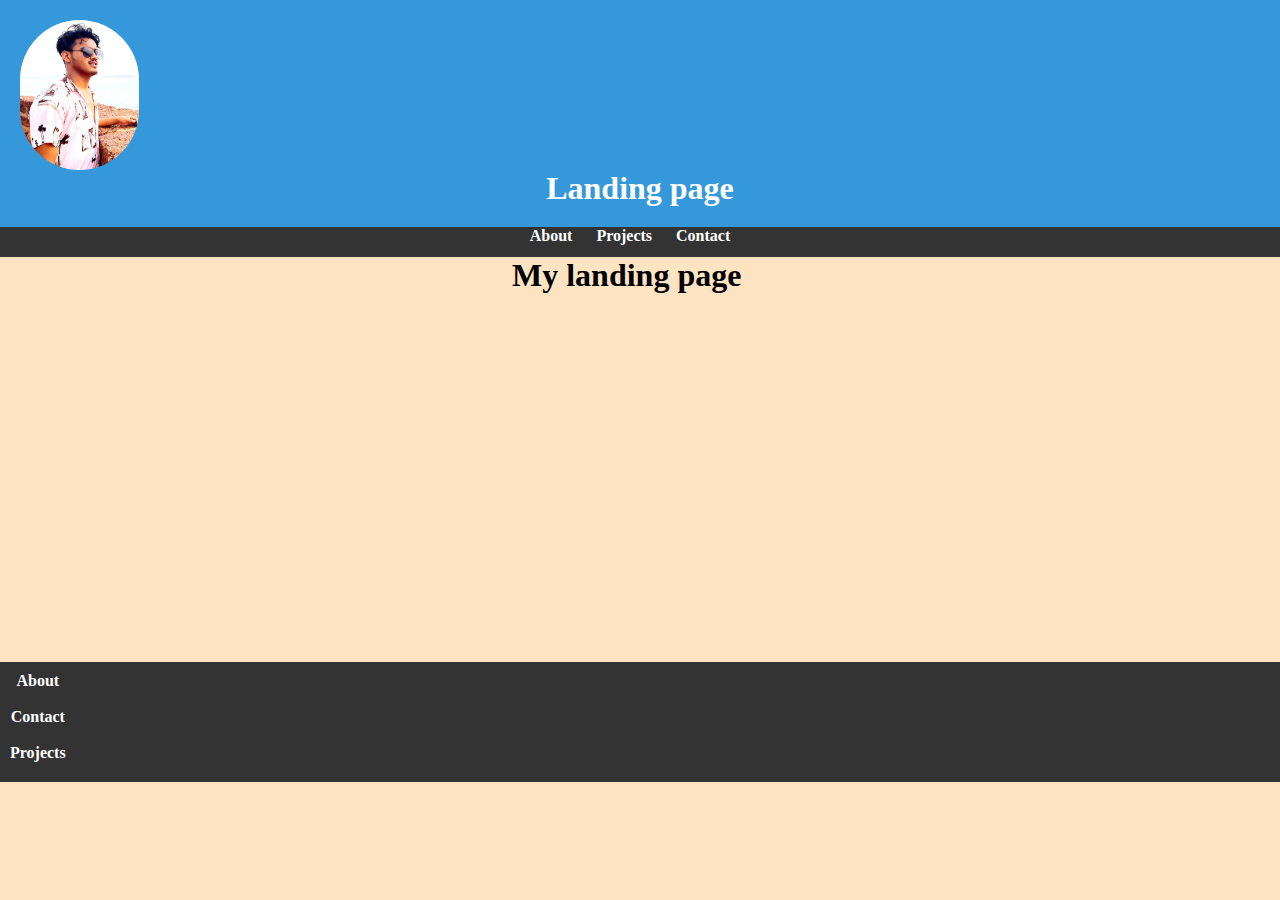
<file: Landing_page/index.html>
<!DOCTYPE html>
<html lang="en">
<head>
    <meta charset="UTF-8">
    <meta name="viewport" content="width=device-width, initial-scale=1.0">
    <link rel="stylesheet" href="index.css">
    <title>student Landing Page</title>
</head>
<body style="background-color: bisque;">
    <header class="sr">
        <h1 class="lp"><img src="image.jpg" style="border-radius:30rem; height:150px; display:flex; justify-content:left"/>Landing page</h1>
</header>
    <nav>
        <ul>
            <li><a href="Home.html">About</a></li>
            <li><a href="projects.html">Projects</a></li>
            <li><a href="contact.html">Contact</a></li>
        </ul>
       
    </nav>
    <h1 style="margin-left: 40%;">My landing page</h1>
    <br/>

    <footer style="height: 100px;width: 100%; margin-top:350px; display: flex;
      justify-content:left; position: fixed;">
        
        <nav >
            <ul>
                <li>
                    <ul><a href="Home.html">About</a></li></ul>
                    <li><ul><a href="contact.html">Contact</a></li></ul>
                    <li><ul><a href="projects.html">Projects</a></li></ul>
                </ul>
            </nav>
        </footer>
    </body>

</html>
</file>
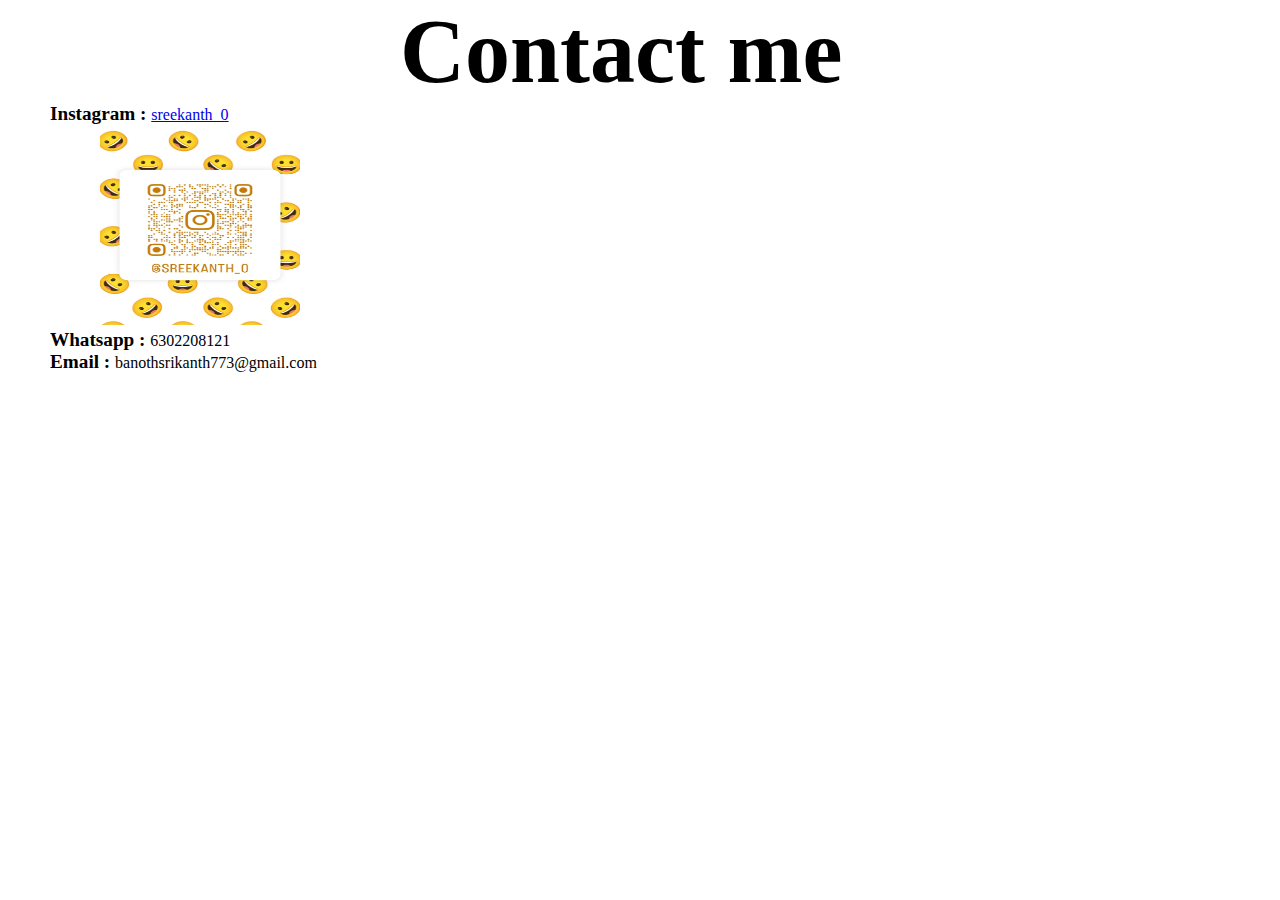
<file: Landing_page/contact.html>
<!DOCTYPE html>
<html lang="en">
<head>
    <meta charset="UTF-8">
    <meta name="viewport" content="width=device-width, initial-scale=1.0">
    <title>Contact me</title>
    <link rel="stylesheet" href="index.css">
</head>
<body >
    <h2 style="margin-left: 400px; font-size:10vh;">Contact me</h2>
    <p style="margin-left: 50px;"><span>Instagram :
         </span ><a href="https://instagram.com/sreekanth_0?igshid=OGQ5ZDc2ODk2ZA==">sreekanth_0</a></p>
         <img src="qr sr.jpg" style="height: 200px; width:200px; margin-left: 100px;"/>
         <p style="margin-left: 50px;"><span>Whatsapp : </span>6302208121</p>
          <p style="margin-left: 50px;"><span>Email : </span>banothsrikanth773@gmail.com</p>
</body>
</body>
</html>
</file>
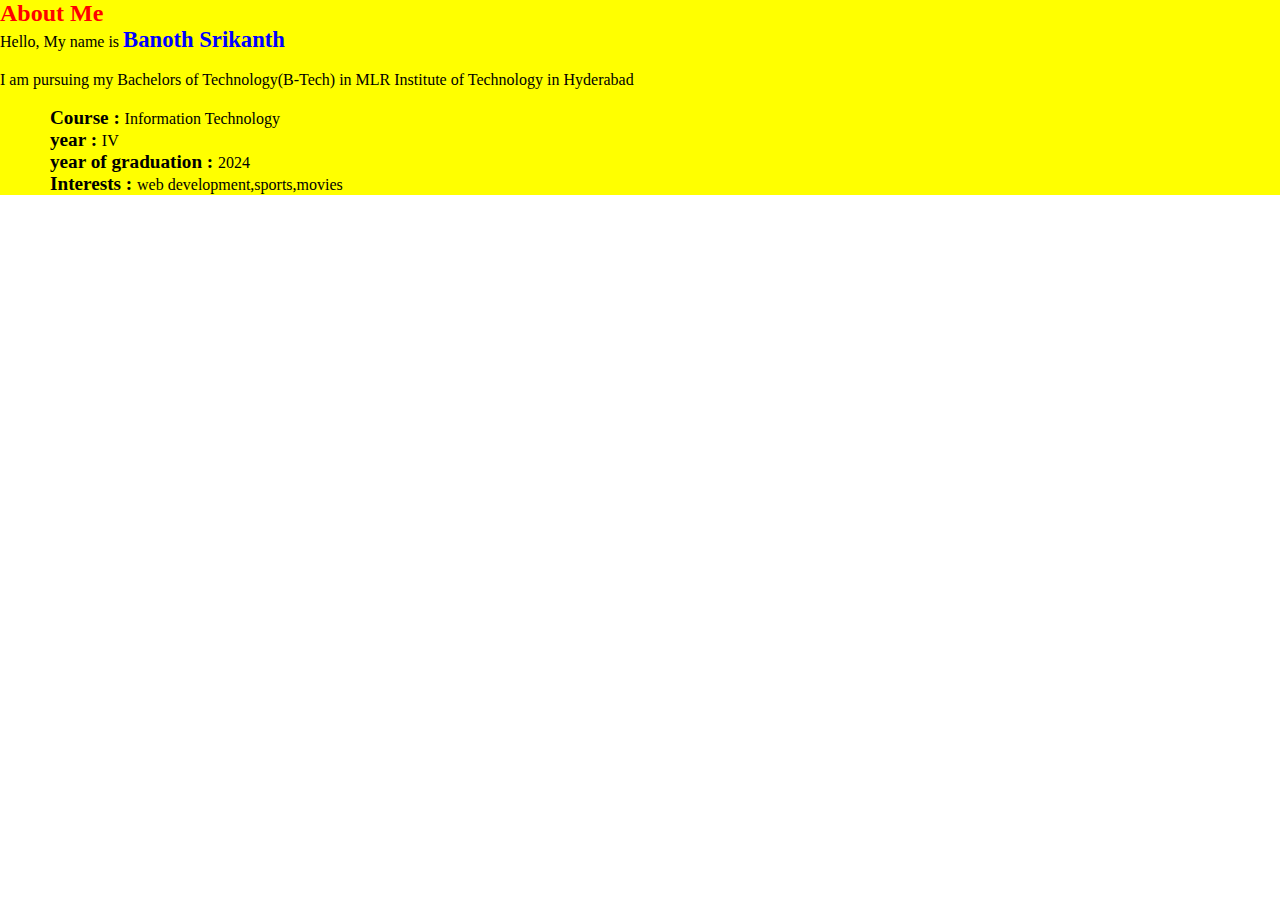
<file: Landing_page/Home.html>
<!DOCTYPE html>
<html lang="en">
<head>
    <meta charset="UTF-8">
    <meta name="viewport" content="width=device-width, initial-scale=1.0">
    <title>Home</title>
    <link rel="stylesheet" href="index.css">
</head>
<body style="margin: 0; padding: 0;">
    <section class="flex" >
        <h2 style="color:red">About Me</h2>
        <p >Hello, My name is <span style="color:blue;font-size:0.6cm">Banoth Srikanth</span></p>
        <br/>
        <p>I am pursuing my Bachelors of Technology(B-Tech) in MLR Institute of Technology in Hyderabad</p><br/>
<p style="margin-left: 50px;"><span>Course : </span>Information Technology</p>  
<p style="margin-left: 50px;"><span>year : </span>IV</p>
<p style="margin-left: 50px;"><span>year of graduation : </span>2024</p>
<p style="margin-left: 50px;"><span>Interests : </span>web development,sports,movies</p>      

    </section>
</body>
</html>
</file>
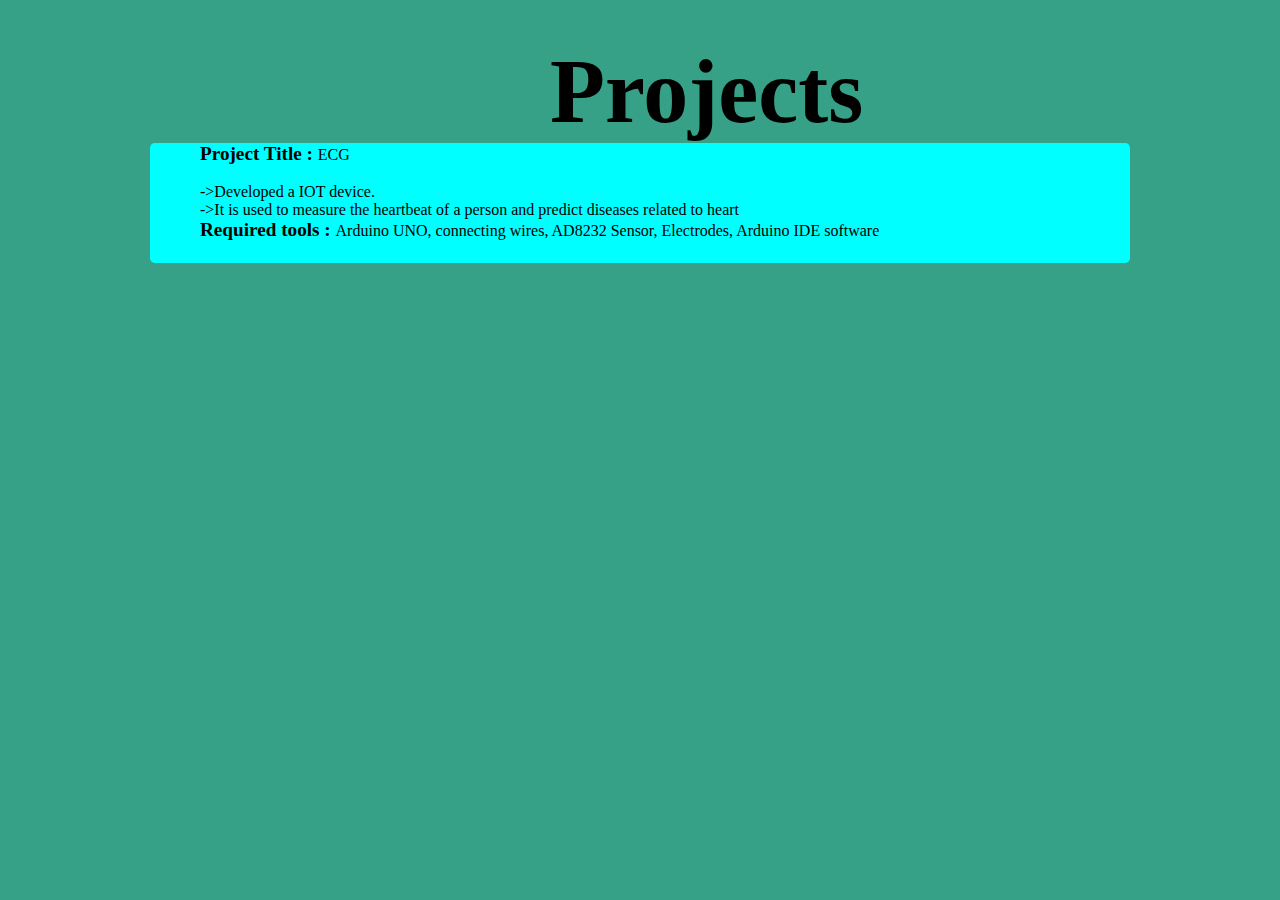
<file: Landing_page/projects.html>
<!DOCTYPE html>
<html lang="en">
<head>
    <meta charset="UTF-8">
    <meta name="viewport" content="width=device-width, initial-scale=1.0">
    <title>Projects</title>
    <link rel="stylesheet" href="index.css">
</head>
<h2 style="margin-left: 400px; font-size:10vh;">Projects</h2>
<body style="margin-top:40px; background-color:rgb(54, 161, 134);margin-right: 150px;margin-left: 150px; ">
    <section style="display: grid; background-color: aqua;border-radius: 0.30rem;">

        <p style="margin-left: 50px;"><span>Project Title : </span>ECG</p>
        <br/>
        <p style="margin-left: 50px;">->Developed a IOT device.
            <p style="margin-left: 50px;">
                ->It is used to measure the heartbeat of a person and predict diseases related to heart</p>   
            </p>
            <p style="margin-left: 50px;"><span>Required tools : </span>Arduino UNO, connecting wires, AD8232 Sensor, Electrodes, Arduino IDE software</p>
            <p style="margin-left: 50px;"><span></span>
            <br/>
            </section>
</body>
</html>
</file>
<file: Landing_page/index.css>
.lp{
    background-color: #3498db;
    color:white;
    text-align: center;
    padding: 20px;

}
body, h1, h2, ul, p {
    margin: 0;
    padding: 0;
}
span{
    font-weight: bold;
    font-size: larger;
}


nav a:hover{
    color:green;
    background-color:yellow;
    border-radius: 0.25rem;
}
nav {
    background-color: #333;
    height: 30px;
    display: flex;
    justify-content: center;
}

nav ul {
    list-style-type: none;
    padding: 0;
}

nav ul li {
    display: inline;
    margin-right: 20px;
}

nav ul li a {
    text-decoration: none;
    color: #fff;
    font-weight: bold;
}

main {
    padding: 20px;
}
section {
    margin-bottom: 20px;
}
footer {
    background-color: #333;
    color: #fff;
    text-align: center;
    padding: 10px;
}
.flex{
    background-color: yellow;
    margin: 0;
    padding: 0;
}
</file>
